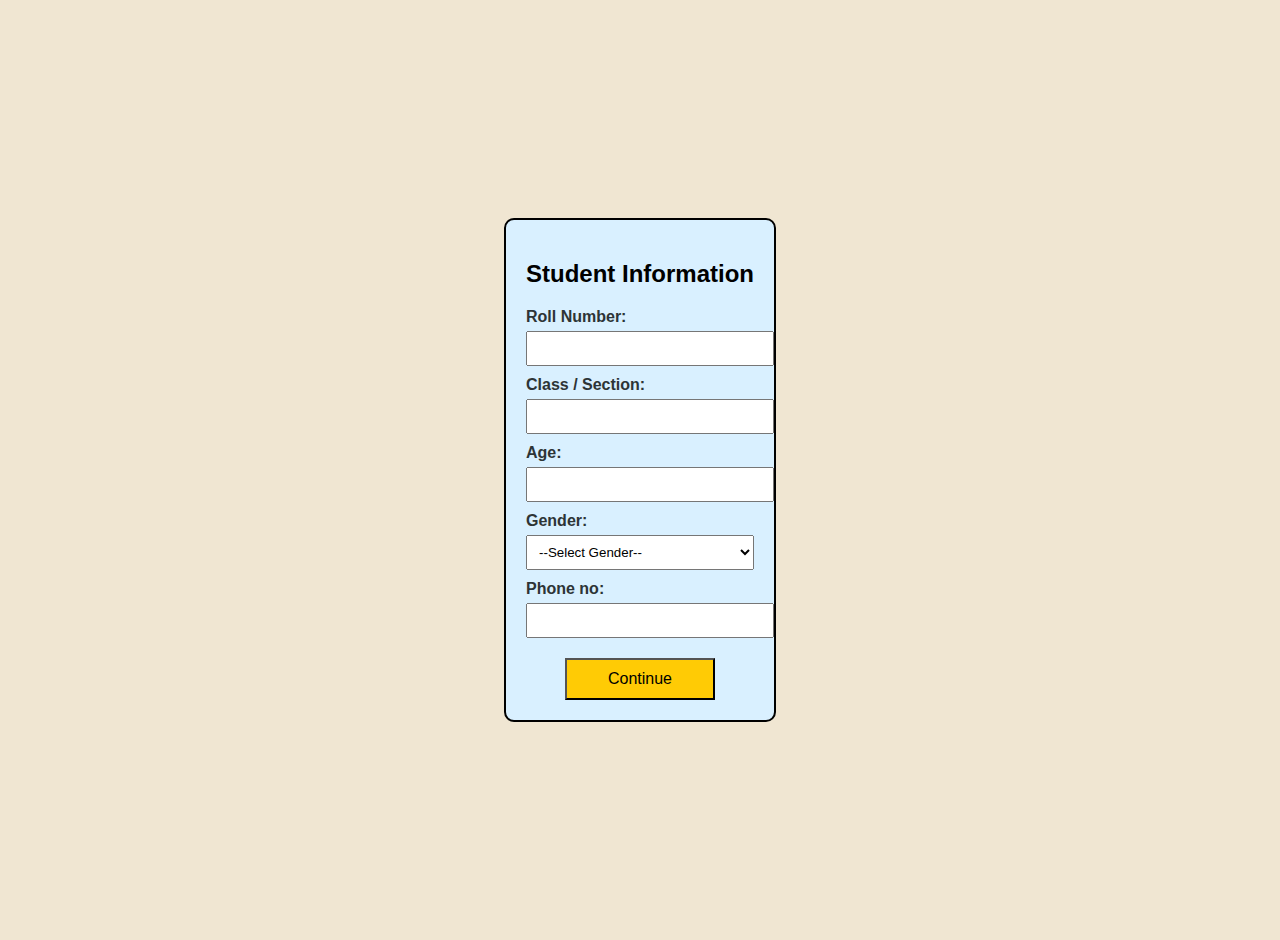
<file: second.html>
<!DOCTYPE html>
<html>
<head>
    <title>Student Information Form</title>
    <style>
        body {
            font-family: Arial, sans-serif;
             background-color: #f0e6d2;
            display: flex;
            flex-direction: column;
            min-height: 100vh;
            justify-content: space-between;
            margin: 0;
            padding: 20px;
        }

        .form-container {
            max-width: 400px;
            margin: auto;
            padding: 20px;
             background-color: #d9f0ff;
            border: 2px solid #000;
            border-radius: 10px;
        }

        label {
            display: block;
            margin-top: 10px;
            font-weight: bold;
             color: #2d3436;
        }

        input, select {
            width: 100%;
            padding: 8px;
            margin-top: 5px;
        }

        .continue-button {
            display: block;
            width: 150px;
            margin: 20px auto 0 auto;
            padding: 10px;
            font-size: 16px;
            cursor: pointer;
              background-color: #ffcb05; 
        }
    </style>
</head>
<body>

    <div class="form-container">
        <h2>Student Information</h2>
       
        <form action="third.html" method="get">
            <label for="roll">Roll Number:</label>
            <input type="text" id="roll" name="roll" required>

            <label for="class">Class / Section:</label>
            <input type="text" id="class" name="class" required>

            <label for="age">Age:</label>
            <input type="number" id="age" name="age" required>

            <label for="gender">Gender:</label>
            <select id="gender" name="gender" required>
                <option value="">--Select Gender--</option>
                <option value="male">Male</option>
                <option value="female">Female</option>
                <option value="other">Other</option>
            </select>

            <label for="Phone no">Phone no:</label>
            <input type="text" id="Phone no" name="Phone no" required>

        
            <button type="submit" class="continue-button">Continue</button>
        </form>
    </div>

</body>
</html>
</file>
